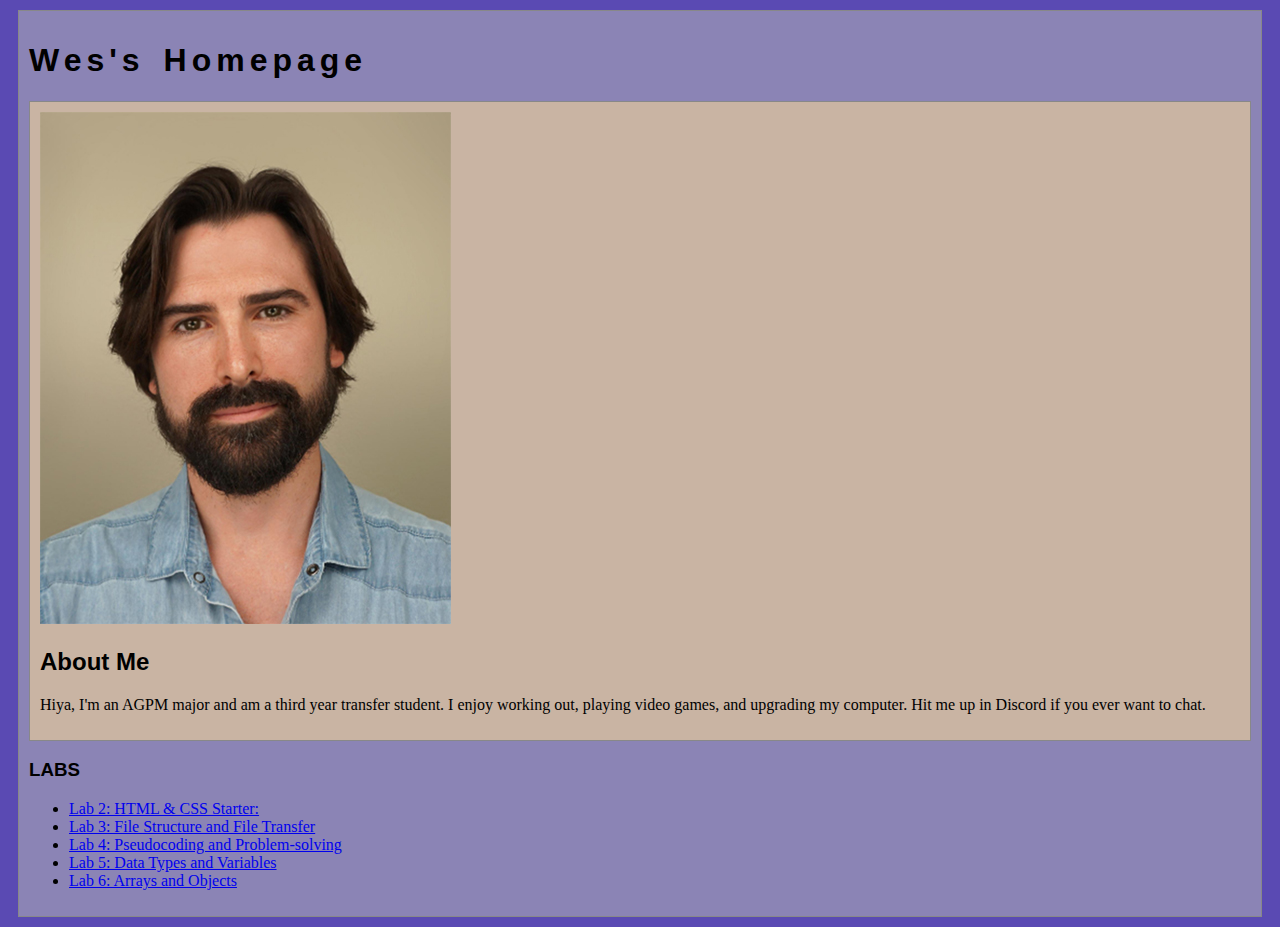
<file: index.html>
<!DOCTYPE html>
<html>
<head>
	<!-- This title is used for tabs and bookmarks -->
	<title>Wes's Homepage</title>

	<!-- Use UTF character set, a good idea with any webpage -->
	<meta charset="UTF-8" />
	<!-- Set viewport so page remains consistently scaled w narrow devices -->
	<meta name="viewport" content="width=device-width, initial-scale=1.0" />

	<!-- Include a sitewide CSS file for consistent styling across the site -->
	<link rel="stylesheet" type="text/css" href="css/site.css">
	<!-- Lab-specifc CSS file for any special styling of this particular page -->
	<link rel="stylesheet" type="text/css" href="css/homepage.css">
	<!-- Link to javascript file - DEFER waits until all elements are rendered -->

	<!-- <script type="text/javascript" src="./js/lab.js" DEFER></script> -->
</head>
<body>
	<!-- Style this page by changing the CSS in ../css/site.css or css/lab.css -->
	<main id="content">
		<section>
			<h1>Wes's Homepage</h1>
			<div class="minor-section">
					<!-- Note that all filenames use lowercase and no spaces -->
					<img class="portrait" src="./img/portrait.jpg">
					<h2>About Me</h2>
					<p>Hiya, I'm an AGPM major and am a third year transfer student.
						I enjoy working out, playing video games, and upgrading my 
						computer. Hit me up in Discord if you ever want to chat.</p>
			</div>

		</section>
		<nav id="links">
			<!-- Put links to labs here. -->
			<h3>LABS</h3>
			<ul>
				<li><a href="lab2/index.html">Lab 2: HTML & CSS Starter:</a></li>
				<li><a href="lab3/index.html">Lab 3: File Structure and File Transfer</a></li>
				<li><a href="lab4/index.html">Lab 4: Pseudocoding and Problem-solving</a></li>
				<li><a href="lab5/index.html">Lab 5: Data Types and Variables</a></li>
				<li><a href="lab6/index.html">Lab 6: Arrays and Objects</a></li>
				</ul>
		</nav>
	</main>
</body>
</html>
</file>
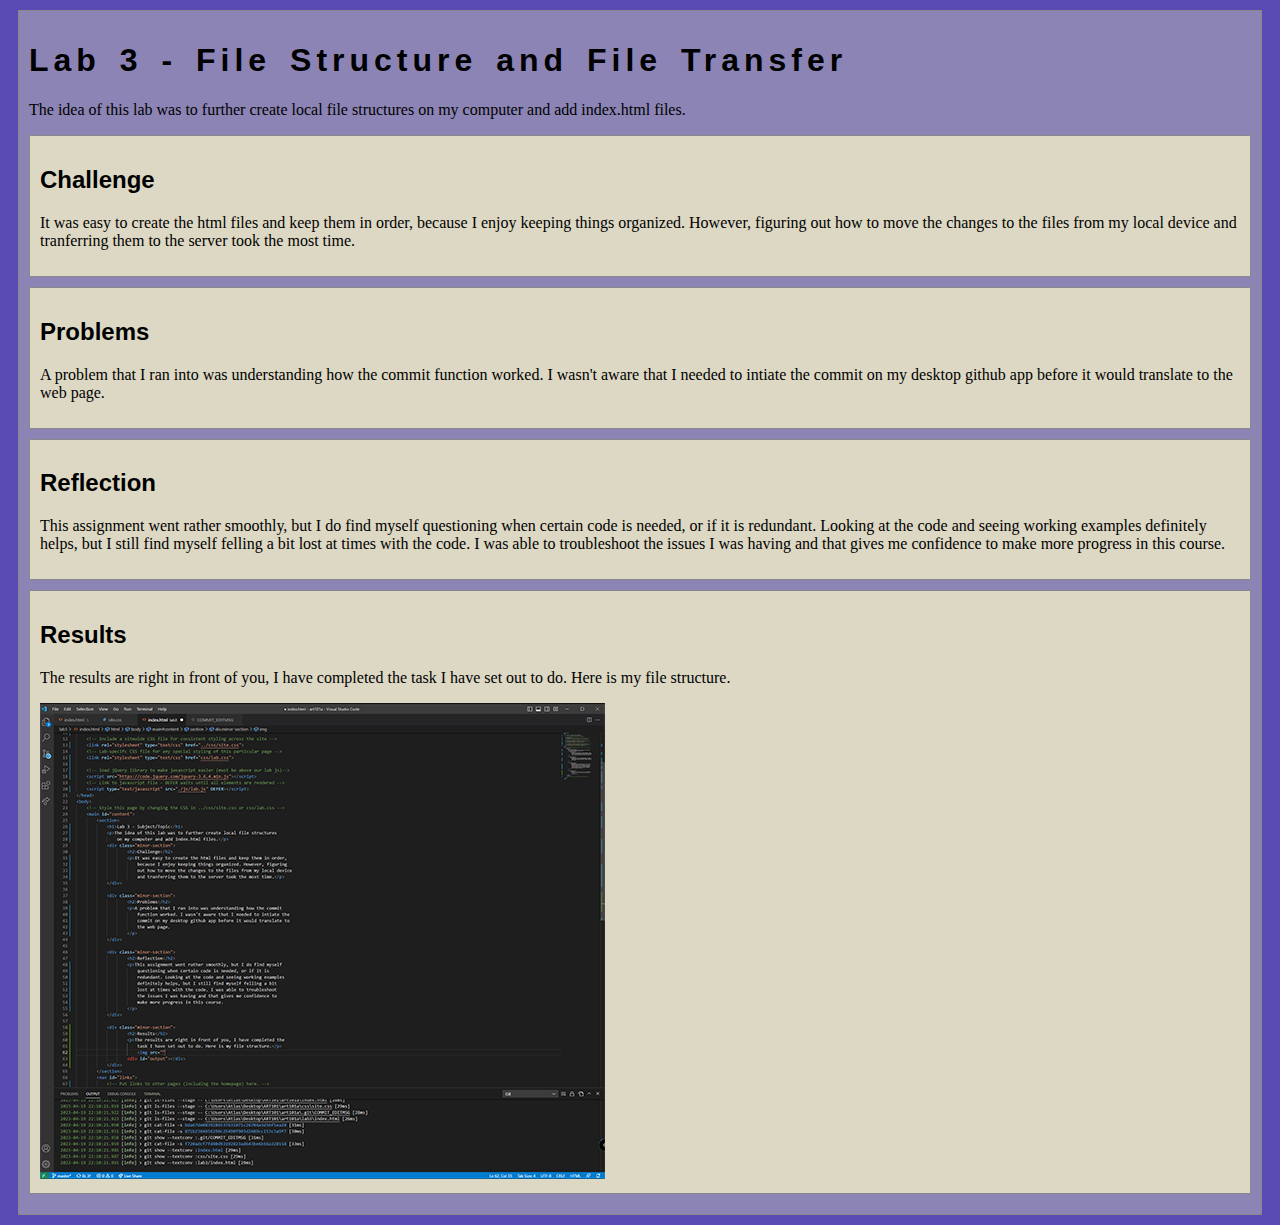
<file: lab3/index.html>
<!DOCTYPE html>
<html>
<head>
	<!-- This title is used for tabs and bookmarks -->
	<title>Lab 3 - File Structure and File Transfer</title>

	<!-- Use UTF character set, a good idea with any webpage -->
  	<meta charset="UTF-8" />
	<!-- Set viewport so page remains consistently scaled w narrow devices -->
  	<meta name="viewport" content="width=device-width, initial-scale=1.0" />
	
	<!-- Include a sitewide CSS file for consistent styling across the site -->
	<link rel="stylesheet" type="text/css" href="../css/site.css">
	<!-- Lab-specifc CSS file for any special styling of this particular page -->
	<link rel="stylesheet" type="text/css" href="css/lab.css">
	
	<!-- load jQuery library to make javascript easier (must be above our lab js)-->
	<script src="https://code.jquery.com/jquery-3.6.4.min.js"></script>
	<!-- Link to javascript file - DEFER waits until all elements are rendered -->
	<script type="text/javascript" src="./js/lab.js" DEFER></script>
</head>
<body>
	<!-- Style this page by changing the CSS in ../css/site.css or css/lab.css -->
	<main id="content">
		<section>
			<h1>Lab 3 - File Structure and File Transfer</h1>
			<p>The idea of this lab was to further create local file structures
				on my computer and add index.html files.</p>
			<div class="minor-section">
					<h2>Challenge</h2>
					<p>It was easy to create the html files and keep them in order,
						because I enjoy keeping things organized. However, figuring
						out how to move the changes to the files from my local device 
						and tranferring them to the server took the most time.</p>
			</div>

			<div class="minor-section">
					<h2>Problems</h2>
					<p>A problem that I ran into was understanding how the commit
						function worked. I wasn't aware that I needed to intiate the 
						commit on my desktop github app before it would translate to
						the web page.
					</p>
			</div>

			<div class="minor-section">
					<h2>Reflection</h2>
					<p>This assignment went rather smoothly, but I do find myself
						questioning when certain code is needed, or if it is 
						redundant. Looking at the code and seeing working examples
						definitely helps, but I still find myself felling a bit
						lost at times with the code. I was able to troubleshoot
						the issues I was having and that gives me confidence to 
						make more progress in this course.
					</p>
			</div>

			<div class="minor-section">
					<h2>Results</h2>
					<p>The results are right in front of you, I have completed the
						task I have set out to do. Here is my file structure.</p>
						<img src="./img/lab3.jpg">
					<div id="output"></div>
					
			</div>
		</section>
		<nav id="links">
			<!-- Put links to other pages (including the homepage) here. -->
		</nav>
	</main>
</body>
</html>
</file>
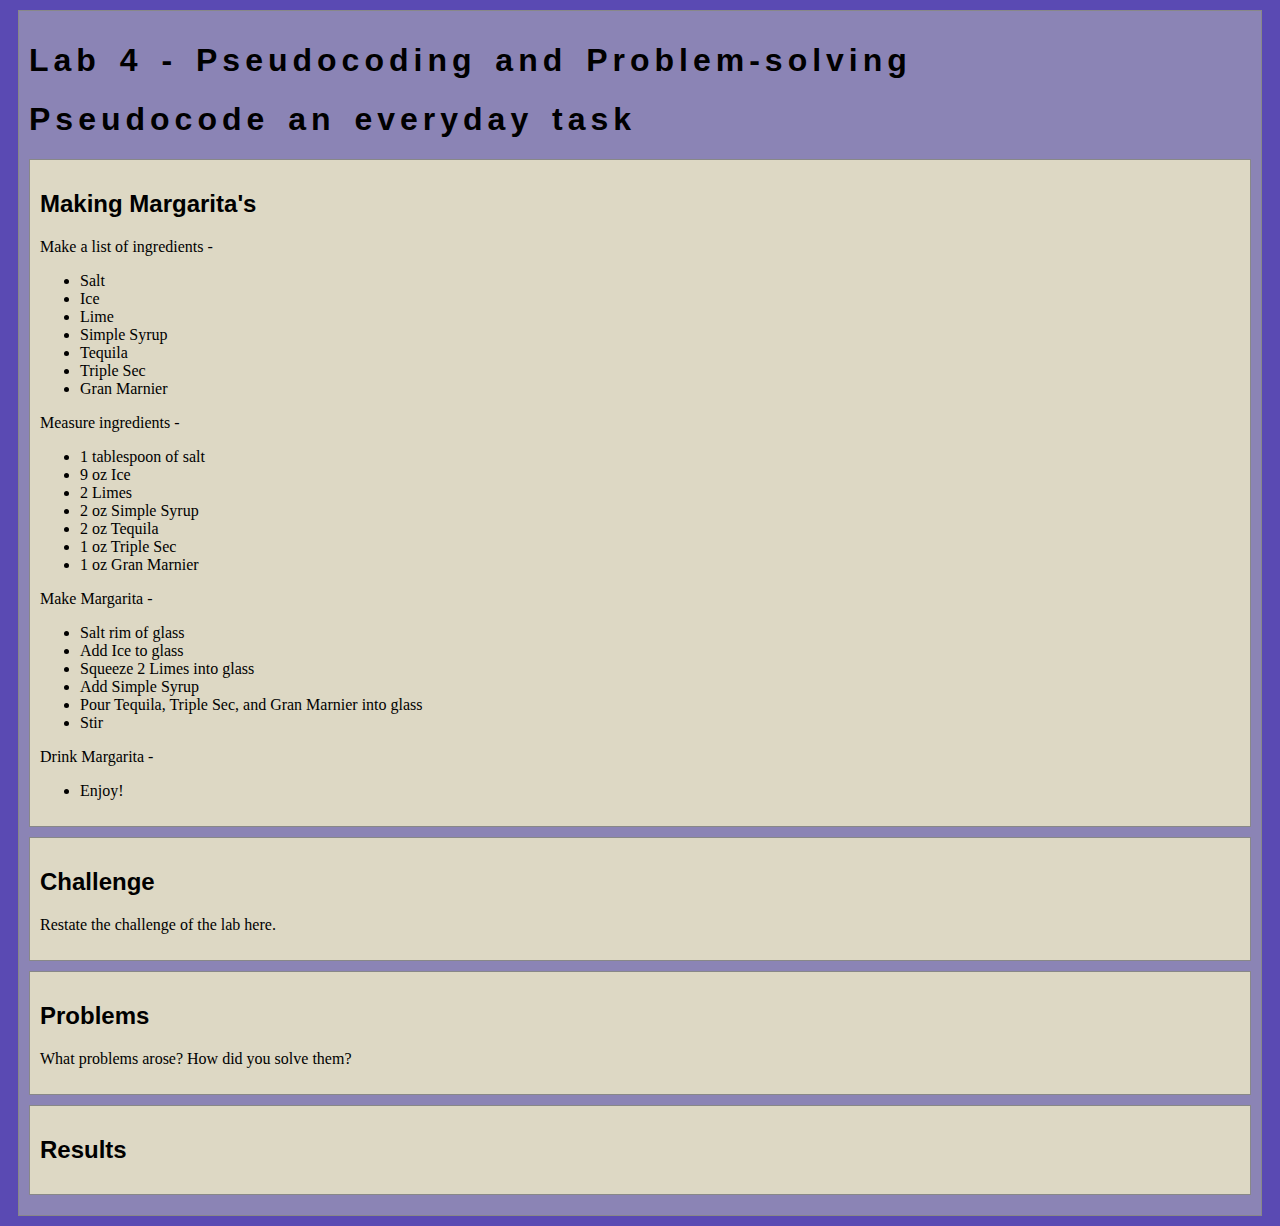
<file: lab4/index.html>
<!DOCTYPE html>
<html>
<head>
	<!-- This title is used for tabs and bookmarks -->
	<title>Lab 4 - Pseudocoding and Problem-solving</title>

	<!-- Use UTF character set, a good idea with any webpage -->
  	<meta charset="UTF-8" />
	<!-- Set viewport so page remains consistently scaled w narrow devices -->
  	<meta name="viewport" content="width=device-width, initial-scale=1.0" />
	
	<!-- Include a sitewide CSS file for consistent styling across the site -->
	<link rel="stylesheet" type="text/css" href="../css/site.css">
	<!-- Lab-specifc CSS file for any special styling of this particular page -->
	<link rel="stylesheet" type="text/css" href="css/lab.css">
	
	<!-- load jQuery library to make javascript easier (must be above our lab js)-->
	<script src="https://code.jquery.com/jquery-3.6.4.min.js"></script>
	<!-- Link to javascript file - DEFER waits until all elements are rendered -->
	<script type="text/javascript" src="./js/lab.js" DEFER></script>
</head>
<body>
	<!-- Style this page by changing the CSS in ../css/site.css or css/lab.css -->
	<main id="content">
		<section>
			<h1>Lab 4 - Pseudocoding and Problem-solving</h1>
			
			<h1>Pseudocode an everyday task</h2>
			<div class="minor-section">
					<h2>Making Margarita's</h2>
					<p>
						Make a list of ingredients -
						<ul>
							<li>Salt</li>
							<li>Ice</li>
							<li>Lime</li>
							<li>Simple Syrup</li>
							<li>Tequila</li>
							<li>Triple Sec</li>
							<li>Gran Marnier</li>
						</ul>
						Measure ingredients -
						<ul>
							<li>1 tablespoon of salt</li>
							<li>9 oz Ice</li>
							<li>2 Limes</li>
							<li>2 oz Simple Syrup</li>
							<li>2 oz Tequila</li>
							<li>1 oz Triple Sec</li>
							<li>1 oz Gran Marnier</li>
						</ul>
						Make Margarita -
						<ul>
							<li>Salt rim of glass</li>
							<li>Add Ice to glass</li>
							<li>Squeeze 2 Limes into glass</li>
							<li>Add Simple Syrup</li>
							<li>Pour Tequila, Triple Sec, and Gran Marnier into glass</li>
							<li>Stir</li>
						</ul>
						Drink Margarita -  
						<ul>
							<li>Enjoy!</li>
						</ul>
						</p>
			</div>
			
			<div class="minor-section">
				<h2>Challenge</h2>
				<p>Restate the challenge of the lab here.</p>
		</div>

			<div class="minor-section">
					<h2>Problems</h2>
					<p>What problems arose? How did you solve them? </p>
			</div>

			
			<div class="minor-section">
					<h2>Results</h2>
					<div id="output"></div>
			</div>
		</section>
		<nav id="links">
			<!-- Put links to other pages (including the homepage) here. -->
		</nav>
	</main>
</body>
</html>
</file>
<file: css/site.css>
/* we can use a single css file to style all the files in our wwebsite */

/* you can pick your own background colors, text colors, and fonts */

/* we can select an html element tag, in this case "body" will apply to the whole document */
body {
  background-color: #5a4ab3;
}

/* we can have rules apply to multiple elements at the same time with commas */
h1,h2,h3 {
  font-family: sans-serif;
}

/* and we can have rules that overlap other rules, both take effect */
h1 {
  letter-spacing: 5px;
  word-spacing: 5px;
  font-size: 200%;
}

/* the hashtag in a CSS selector selects an element by id, e.g., id="content" */
#content {
  margin: 10px;
  padding: 10px;
  border: solid 1px #888;
  background-color: #8b84b5;
}

/* the period in a CSS selector selects an element by class, e.g., class="minor-section" */
.minor-section {
  padding: 10px;
  margin-bottom: 10px;
  border: solid 1px #888;
  background-color: #c9b4a3;
}
</file>
<file: css/homepage.css>
/* this css file will only style the homepage of our site */

.cat-photo {
  margin: 10px;
  max-width: 500px;
}
</file>
<file: lab3/css/lab.css>
/* Here we can set styles for this lab page that we don't want to effect others pages */

/* the period in a CSS selector selects an element by class, e.g., class="minor-section" */
.minor-section {
    padding: 10px;
    margin-bottom: 10px;
    border: solid 1px #888;
    background-color: #DDD8C4;
  }
</file>
<file: lab4/css/lab.css>
/* Here we can set styles for this lab page that we don't want to effect others pages */

/* the period in a CSS selector selects an element by class, e.g., class="minor-section" */
.minor-section {
    padding: 10px;
    margin-bottom: 10px;
    border: solid 1px #888;
    background-color: #DDD8C4;
  }
</file>
